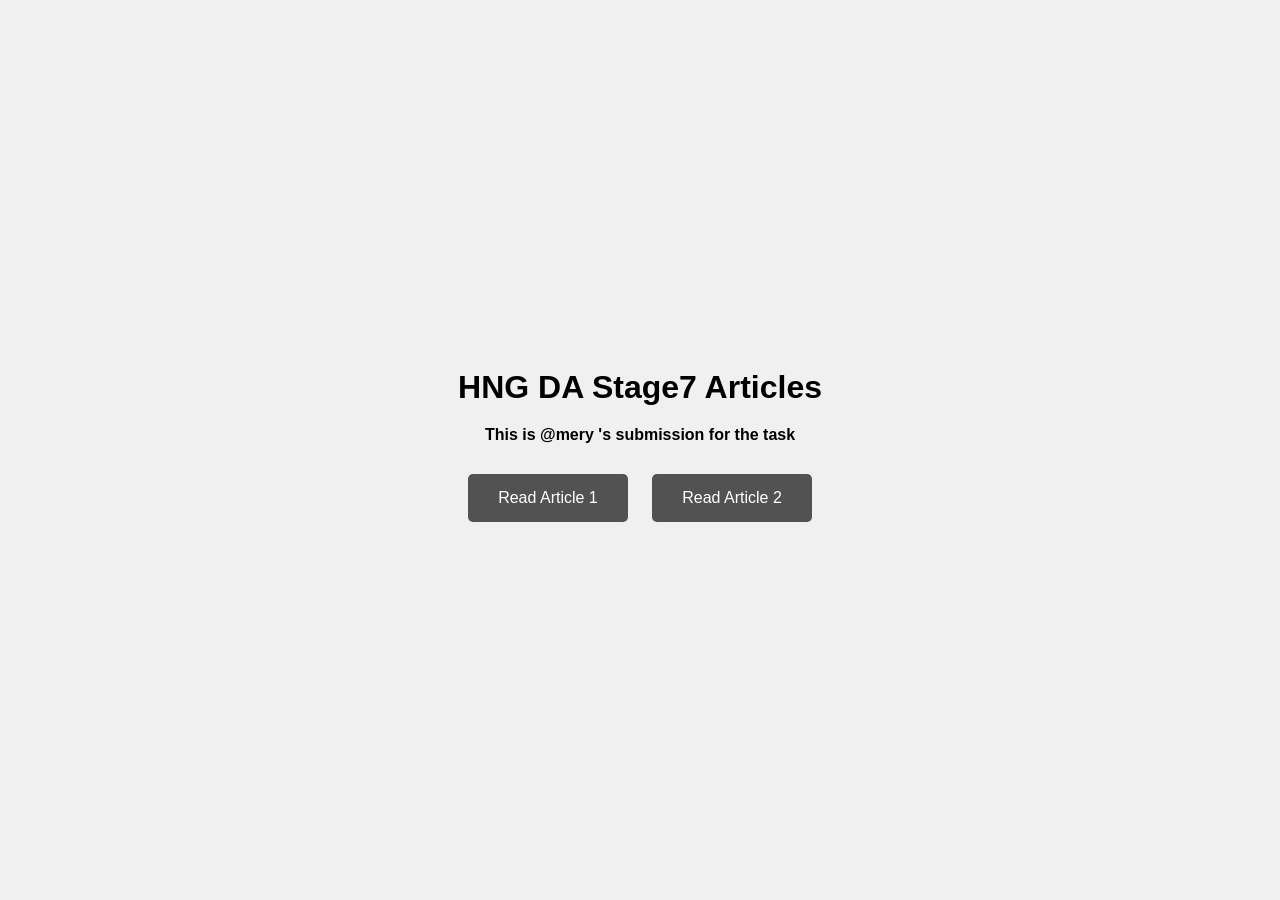
<file: Stage7/index.html>
<!DOCTYPE html>
<html lang="en">
<head>
    <meta charset="UTF-8">
    <meta name="viewport" content="width=device-width, initial-scale=1.0">
    <title>Article Links</title>
    <style>
        body {
            font-family: Arial, sans-serif;
            margin: 0;
            padding: 0;
            display: flex;
            justify-content: center;
            align-items: center;
            min-height: 100vh;
            background-color: #f0f0f0;
        }
        .container {
            text-align: center;
        }
        h1, h4 {
            margin: 0 0 20px;
        }
        .button {
            display: inline-block;
            padding: 15px 30px;
            margin: 10px;
            font-size: 16px;
            color: #fff;
            background-color: #525252;
            text-decoration: none;
            border-radius: 5px;
            transition: background-color 0.3s;
        }
        .button:hover {
            background-color: #f88d2b;
        }
    </style>
</head>
<body>
    <div class="container">
        <h1>HNG DA Stage7 Articles</h1>
        <h4>This is @mery 's submission for the task</h4>
        <a href="./Article1/A1.html" class="button">Read Article 1</a>
        <a href="./Article2/A2.html" class="button">Read Article 2</a>
    </div>
</body>
</html>
</file>
